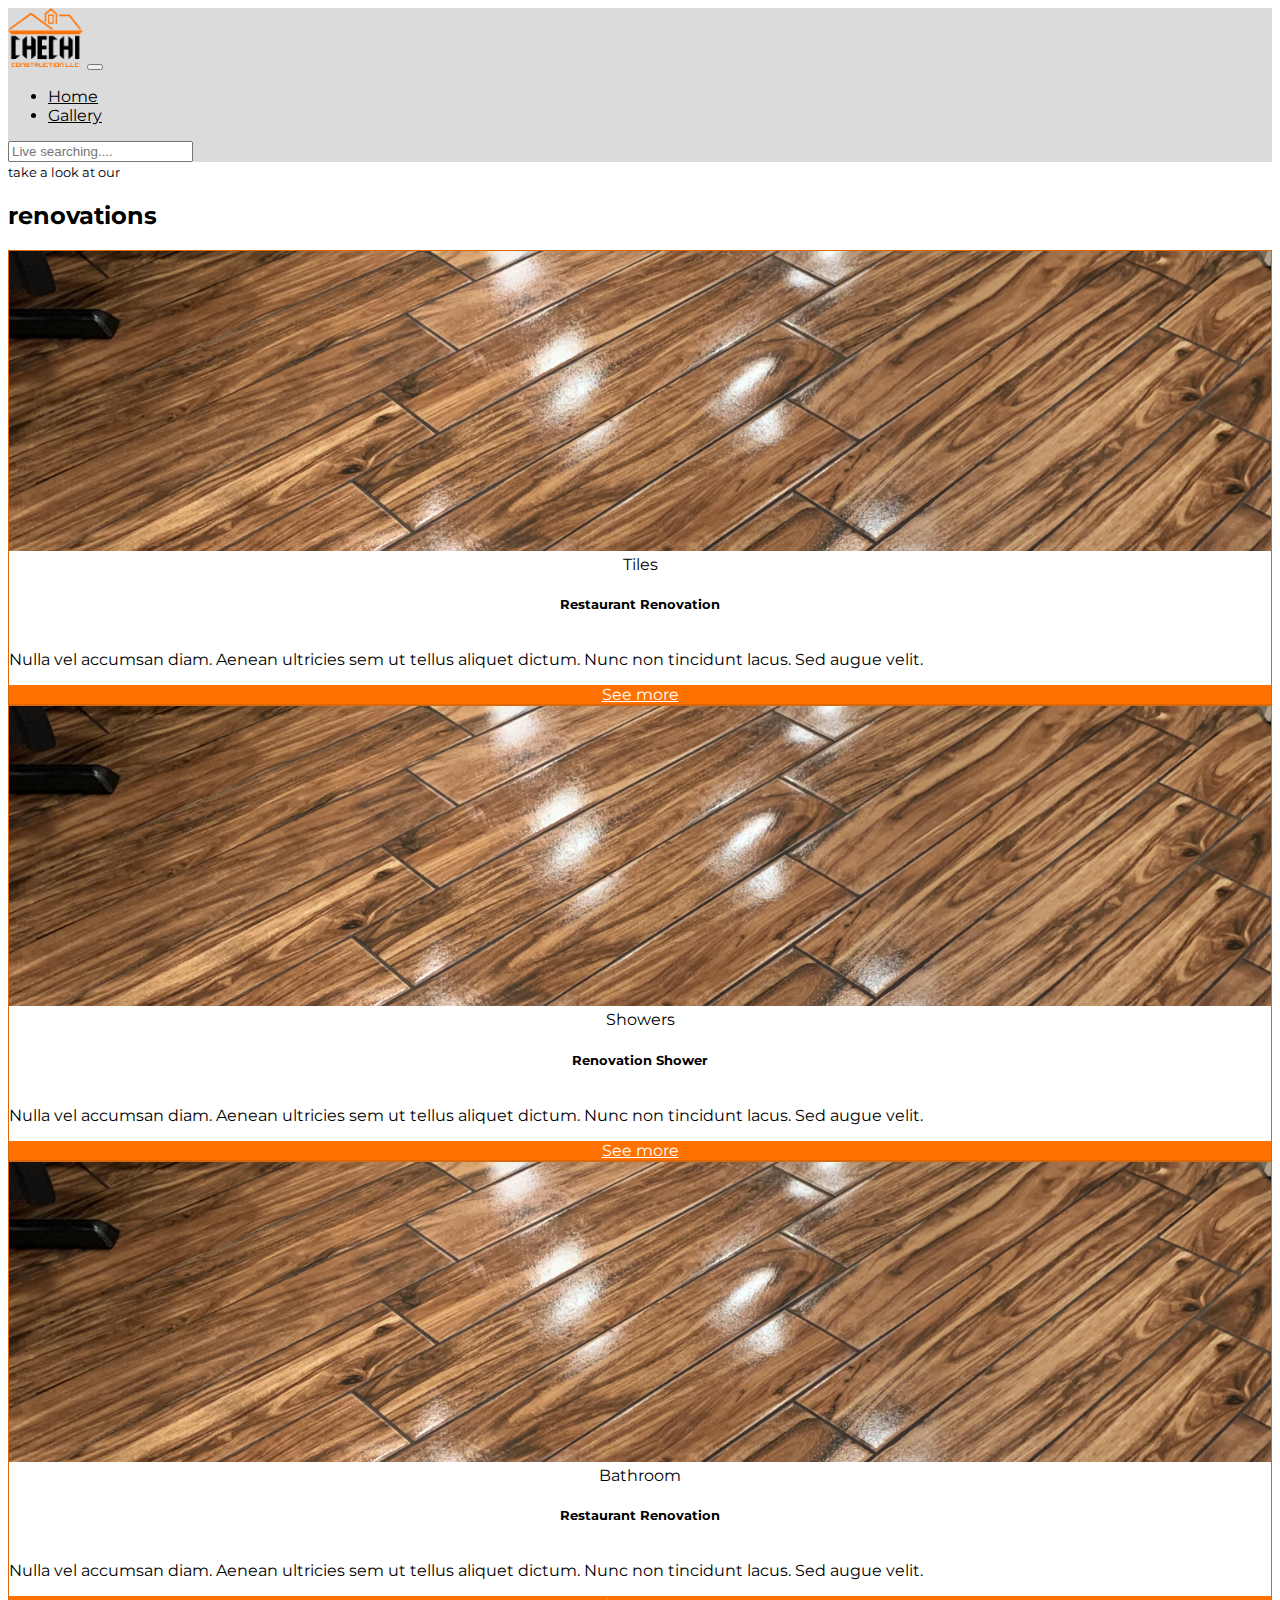
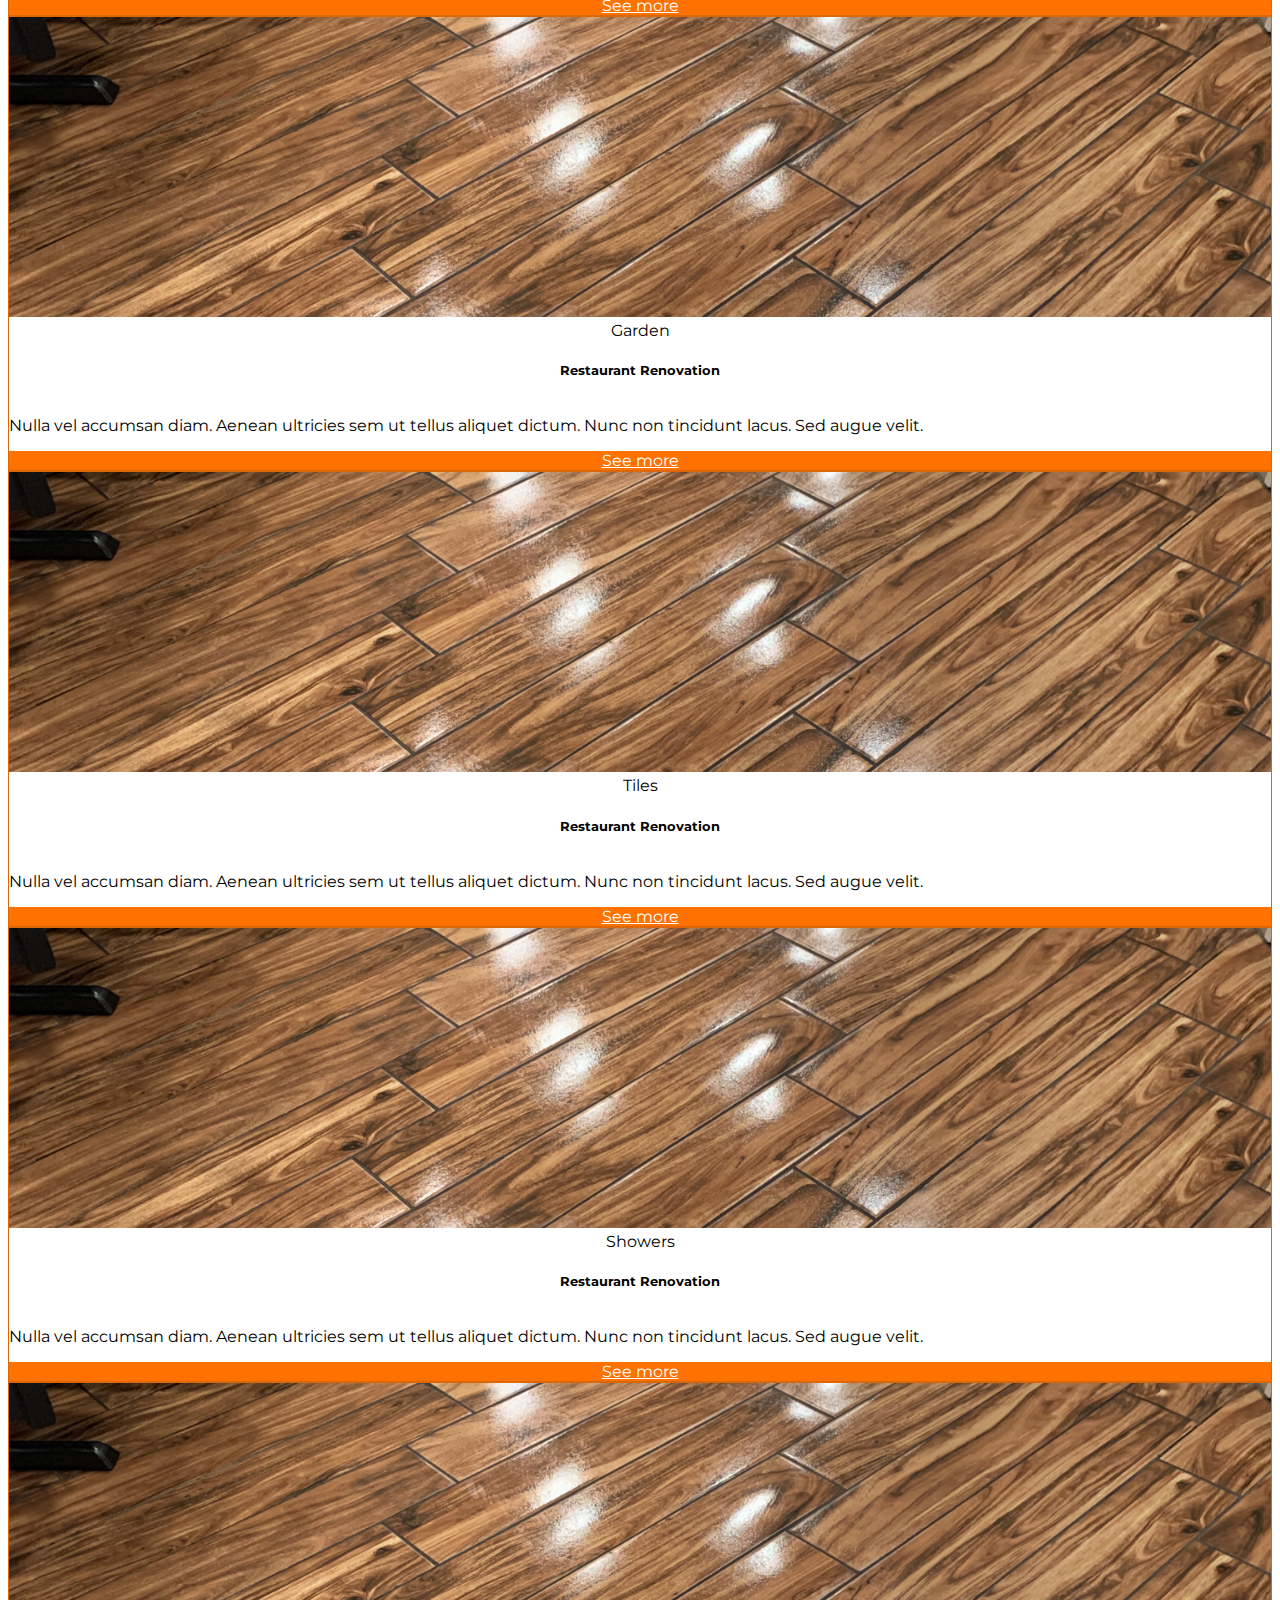
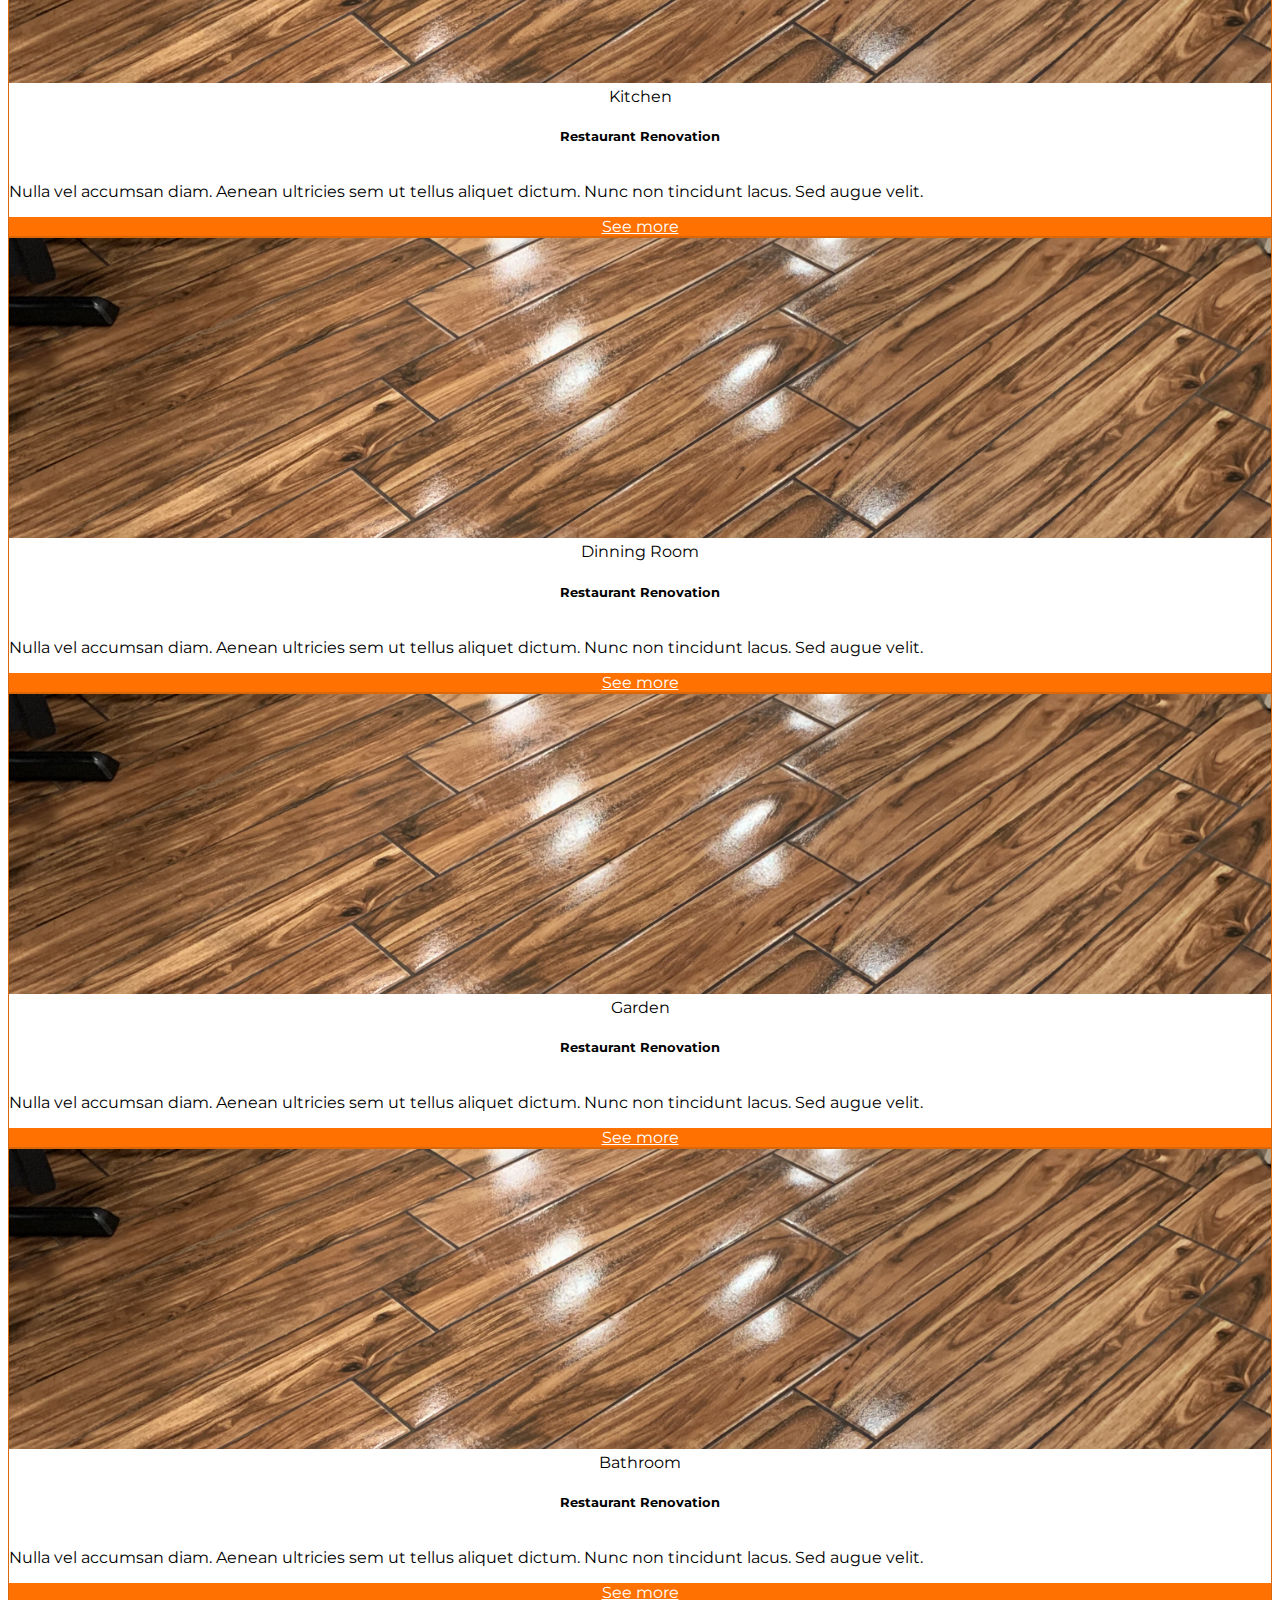
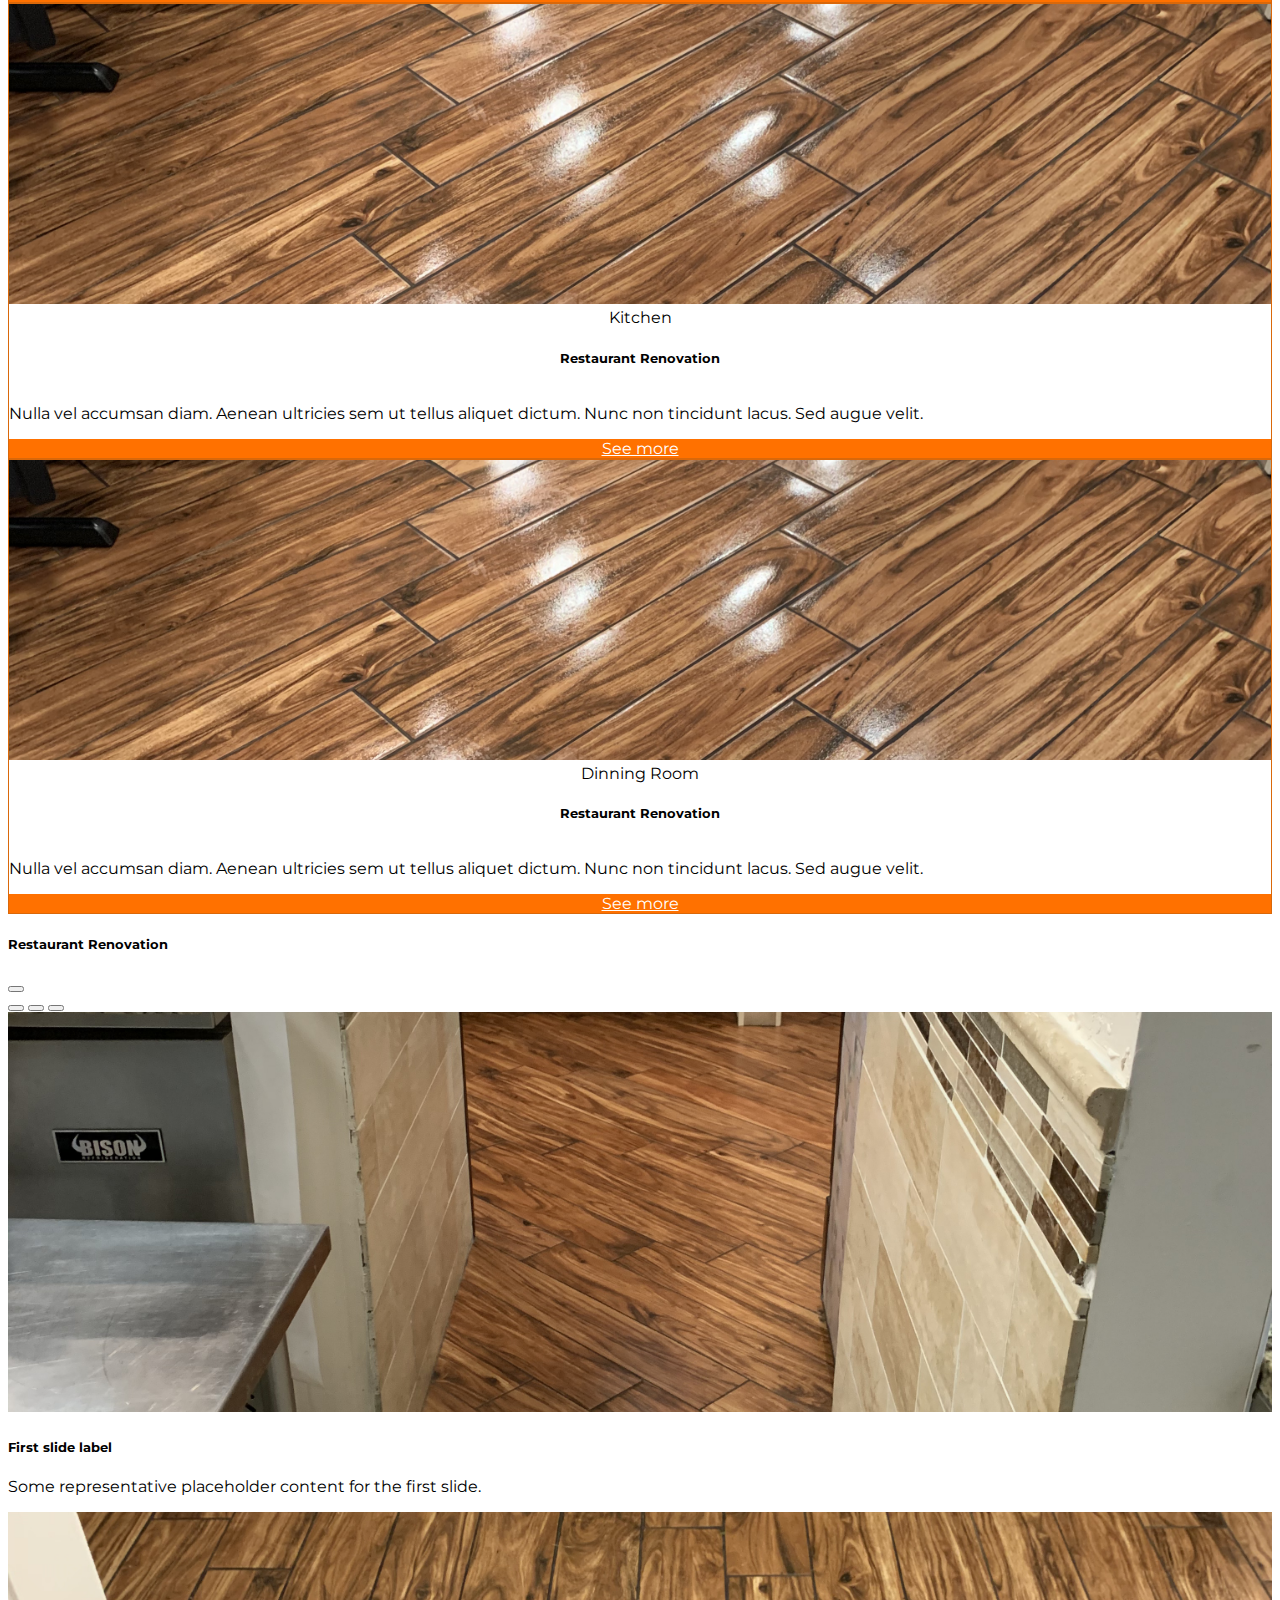
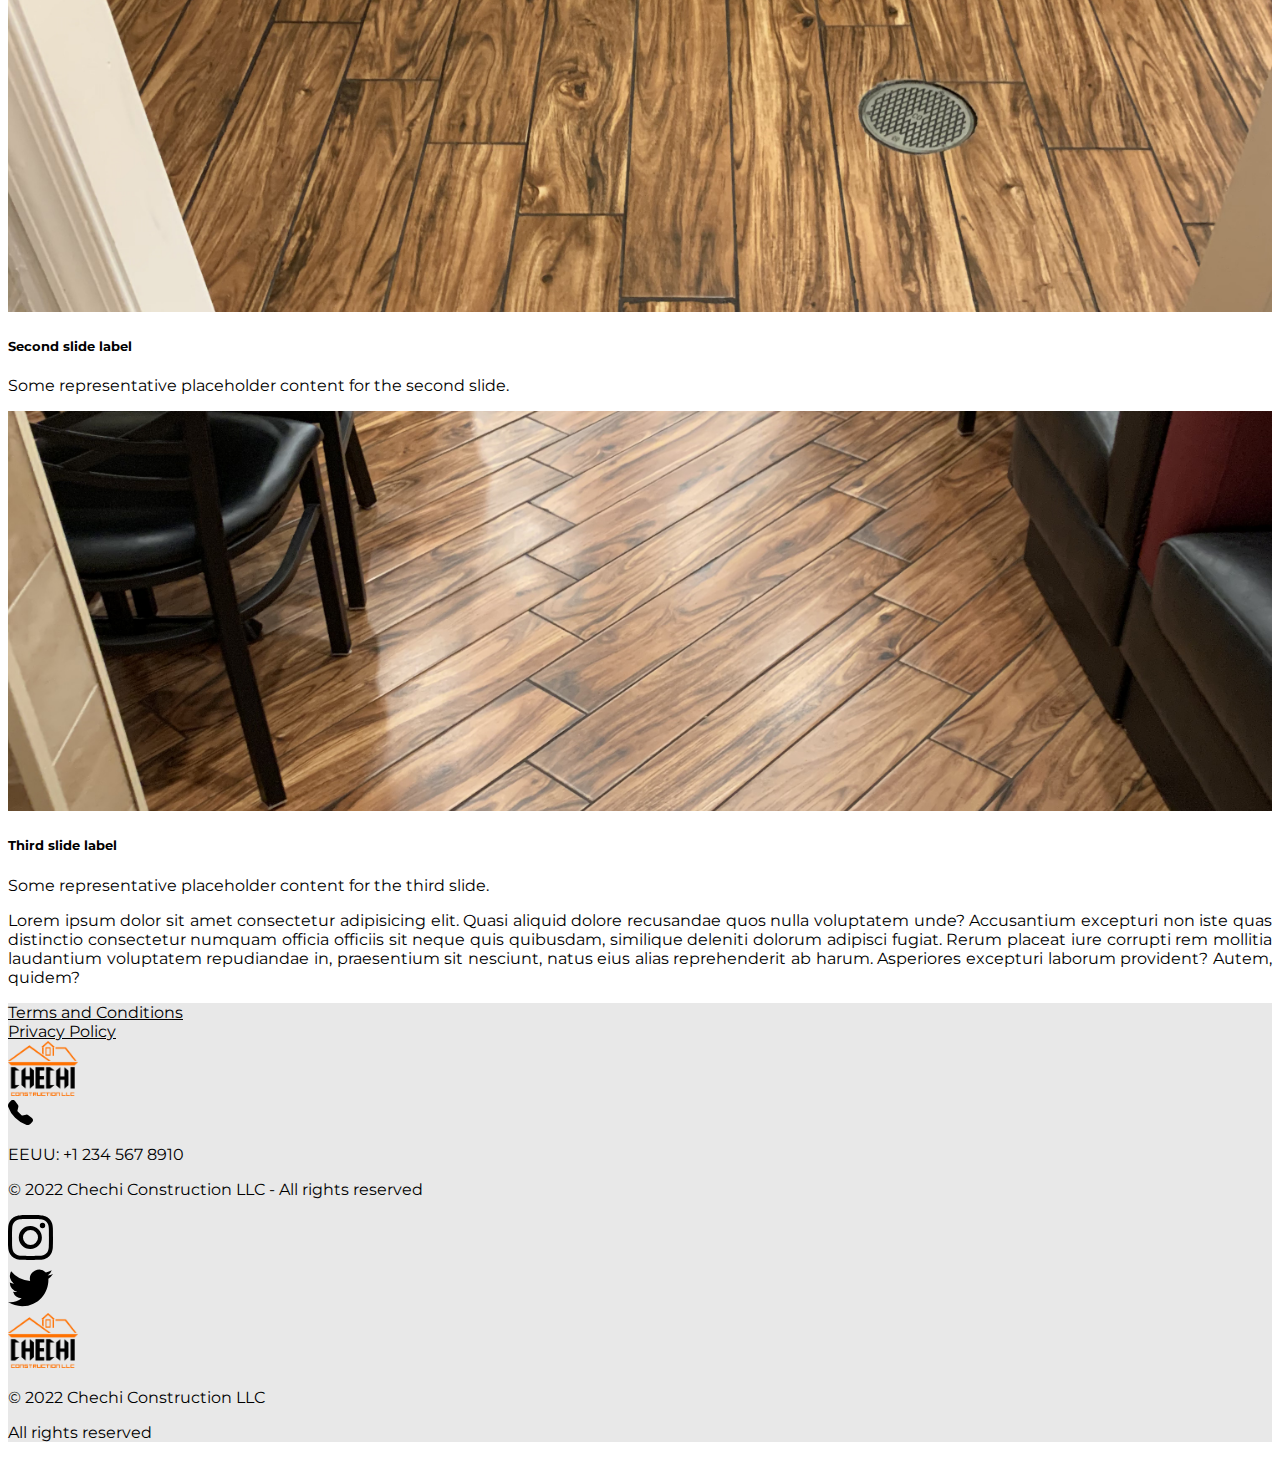
<file: gallery.html>
<!doctype html>
<html lang="en">
  <head>
    <meta charset="utf-8">
    <meta http-equiv="X-UA-Compatible" content="IE=edge">
    <meta name="viewport" content="width=device-width, initial-scale=1.0">
    <link rel="preconnect" href="https://fonts.googleapis.com">
    <link rel="preconnect" href="https://fonts.gstatic.com" crossorigin>
    <link href="https://cdn.jsdelivr.net/npm/bootstrap@5.2.0/dist/css/bootstrap.min.css" rel="stylesheet" integrity="sha384-gH2yIJqKdNHPEq0n4Mqa/HGKIhSkIHeL5AyhkYV8i59U5AR6csBvApHHNl/vI1Bx" crossorigin="anonymous">
    <link href="https://fonts.googleapis.com/css2?family=Montserrat:wght@300;500;700&family=Work+Sans:wght@300;500;700&display=swap" rel="stylesheet"> 
    <link rel="stylesheet" href="./css/styles.css">
    <link rel="shortcut icon" href="./assets/logos/chechi1.png" type="img">
    <title>Chechi Construction LLC</title>
  </head>
  <body>
    <!-- Navbar -->
    <nav class="navbar navbar-expand-lg bg-light">
        <div class="container pt-1 pb-1">
            <img src="./assets/logos/chechi1.png" class="logo-navbar" alt="Chechi logo">
            <button class="navbar-toggler ms-auto" type="button" data-bs-toggle="collapse" data-bs-target="#navbarSupportedContent" aria-controls="navbarSupportedContent" aria-expanded="false" aria-label="Toggle navigation">
                <span class="navbar-toggler-icon"></span>
            </button>
            <div class="collapse navbar-collapse" id="navbarSupportedContent">
                <ul class="navbar-nav ms-auto fs-5 ps-3">
                    <li class="nav-item">
                        <a class="nav-link" aria-current="page" href="./index.html">Home</a>
                    </li>
                    <li class="nav-item">
                        <a class="nav-link active" href="#">Gallery</a>
                    </li>
                </ul>
                <form class="d-flex" role="search">
                    <input id="search" class="form-control me-2 ms-2" type="search" placeholder="Live searching...." aria-label="Search">
                    <!-- <button class="btn chechi-button" type="submit">Search</button> -->
                </form>
            </div>
        </div>
    </nav>
    <!-- /Navbar -->

    <!-- gallery -->
    <section id="gallery" class="mt-4 mb-4">
        <div class="container">
            <div class="row mb-2">
                <div class="col text-center text-uppercase">
                    <small>take a look at our</small>
                    <h2>renovations</h2>
                </div>
            </div>
            <div id="card" class="row">
            </div>
        </div>
    </section>
    <!-- /gallery -->

    <!-- Modals Gallery -->
        <!-- Tiles 1 -->
        <div class="modal fade" id="tiles-1" tabindex="-1" aria-labelledby="staticBackdropLabel" aria-hidden="true">
            <div class="modal-dialog modal-lg modal-dialog-centered">
                <div class="modal-content">
                    <div class="modal-header">
                        <h5 class="modal-title fw-bold" id="staticBackdropLabel">Restaurant Renovation</h5>
                        <button type="button" class="btn-close" data-bs-dismiss="modal" aria-label="Close"></button>                           
                    </div>
                    <div class="modal-body">
                        <div id="carousel" class="carousel slide carousel-fade" data-bs-ride="carousel" data-bs-pause=“false”>
                            <div class="carousel-indicators">
                                <button type="button" data-bs-target="#carousel" data-bs-slide-to="0" class="active" aria-current="true" aria-label="Slide 1"></button>
                                <button type="button" data-bs-target="#carousel" data-bs-slide-to="1" aria-label="Slide 2"></button>
                                <button type="button" data-bs-target="#carousel" data-bs-slide-to="2" aria-label="Slide 3"></button>
                                </div>
                            <div class="carousel-inner">
                                <div class="carousel-item active">
                                    <img src="./assets/gallery/tiles/tiles_1/tiles_1_2.jpg" class="d-block img-modal-gallery" alt="tiles">
                                    <div class="carousel-caption d-none d-md-block">
                                        <h5>First slide label</h5>
                                        <p>Some representative placeholder content for the first slide.</p>
                                    </div>
                                </div>
                                <div class="carousel-item">
                                    <img src="./assets/gallery/tiles/tiles_1/tiles_1_3.jpg" class="d-block img-modal-gallery" alt="tiles">
                                    <div class="carousel-caption d-none d-md-block">
                                        <h5>Second slide label</h5>
                                        <p>Some representative placeholder content for the second slide.</p>
                                    </div>
                                </div>
                                <div class="carousel-item">
                                    <img src="./assets/gallery/tiles/tiles_1/tiles_1_4.jpg" class="d-block img-modal-gallery" alt="tiles">
                                    <div class="carousel-caption d-none d-md-block">
                                        <h5>Third slide label</h5>
                                        <p>Some representative placeholder content for the third slide.</p>
                                    </div>
                                </div>
                            </div>
                        </div>
                        <p class="text-justified pt-2">Lorem ipsum dolor sit amet consectetur adipisicing elit. Quasi aliquid dolore recusandae quos nulla voluptatem unde? 
                            Accusantium excepturi non iste quas distinctio consectetur numquam officia officiis sit neque quis quibusdam, 
                            similique deleniti dolorum adipisci fugiat. Rerum placeat iure corrupti rem mollitia laudantium voluptatem 
                            repudiandae in, praesentium sit nesciunt, natus eius alias reprehenderit ab harum. Asperiores excepturi 
                            laborum provident? Autem, quidem?</p>
                    </div>
                </div>
            </div>
        </div>
        <!-- /Tiles 1 -->
    <!-- /Modals Gallery -->

    <!-- Footer -->
    <footer id="footer">
        <div class="container">
            <div class="row">
                <div class="col">
                    <div class="row text-start pt-3">
                        <div class="col-10 col-md-6">
                            <a class="nav-link" aria-current="page" href="./TermsConditions.html">Terms and Conditions</a>
                        </div>
                        <div class="col-10 col-md-6">
                            <a class="nav-link" href="./privacypolicy.html">Privacy Policy</a>
                        </div>
                    </div>
                    <div class="row text-start mt-5 d-none d-md-block">
                        <div class="row">
                            <div class="col-4 pb-1">
                                <img src="./assets/logos/chechi1.png" class="logo-footer" alt="chechi logo footer">
                            </div>
                        </div>
                        <div class="row mt-2">
                            <div class="col d-flex align-items-start justify-content-start">
                                <img class="me-2 phone-icon" src="./assets/icons/telephone-fill.svg" alt="cell incon">
                                <p>EEUU: +1 234 567 8910</p>
                            </div>
                        </div>
                        <div class="row">
                            <div class="col">
                                <p>© 2022 Chechi Construction LLC - All rights reserved</p>
                            </div>
                        </div>
                    </div>
                </div>
                <div class="col-3 align-self-center col-md-2 p-2">
                    <div class="row">
                        <div class="col col-lg-12 text-end pb-md-2">
                            <img src="./assets/icons/instagram.svg" class="icon-social" alt="instagram icon">
                        </div>
                    </div>
                    <div class="row">
                        <div class="col col-lg-12 text-end">
                            <img src="./assets/icons/twitter.svg" class="icon-social" alt="twitter icon">
                        </div>
                    </div>
                </div>
            </div>
        </div>
        <div class="container pb-2">
            <div class="row d-block d-md-none mt-5">
                <div class="col-4 offset-4 text-center">
                    <img src="./assets/logos/chechi1.png" alt="chechi logo footer" class="logo-footercel">
                </div>
                <div class="col mt-2 text-center">
                    <p>© 2022 Chechi Construction LLC</p>
                    <p>All rights reserved</p>
                </div>
            </div>
        </div>
    </footer>
    <!-- /Footer -->

    <script src="https://cdn.jsdelivr.net/npm/bootstrap@5.2.0/dist/js/bootstrap.bundle.min.js" integrity="sha384-A3rJD856KowSb7dwlZdYEkO39Gagi7vIsF0jrRAoQmDKKtQBHUuLZ9AsSv4jD4Xa" crossorigin="anonymous"></script>
    <script src="https://cdn.jsdelivr.net/npm/@popperjs/core@2.11.5/dist/umd/popper.min.js" integrity="sha384-Xe+8cL9oJa6tN/veChSP7q+mnSPaj5Bcu9mPX5F5xIGE0DVittaqT5lorf0EI7Vk" crossorigin="anonymous"></script>
    <script src="./js/script.js"></script>
  </body>
</html>
</file>
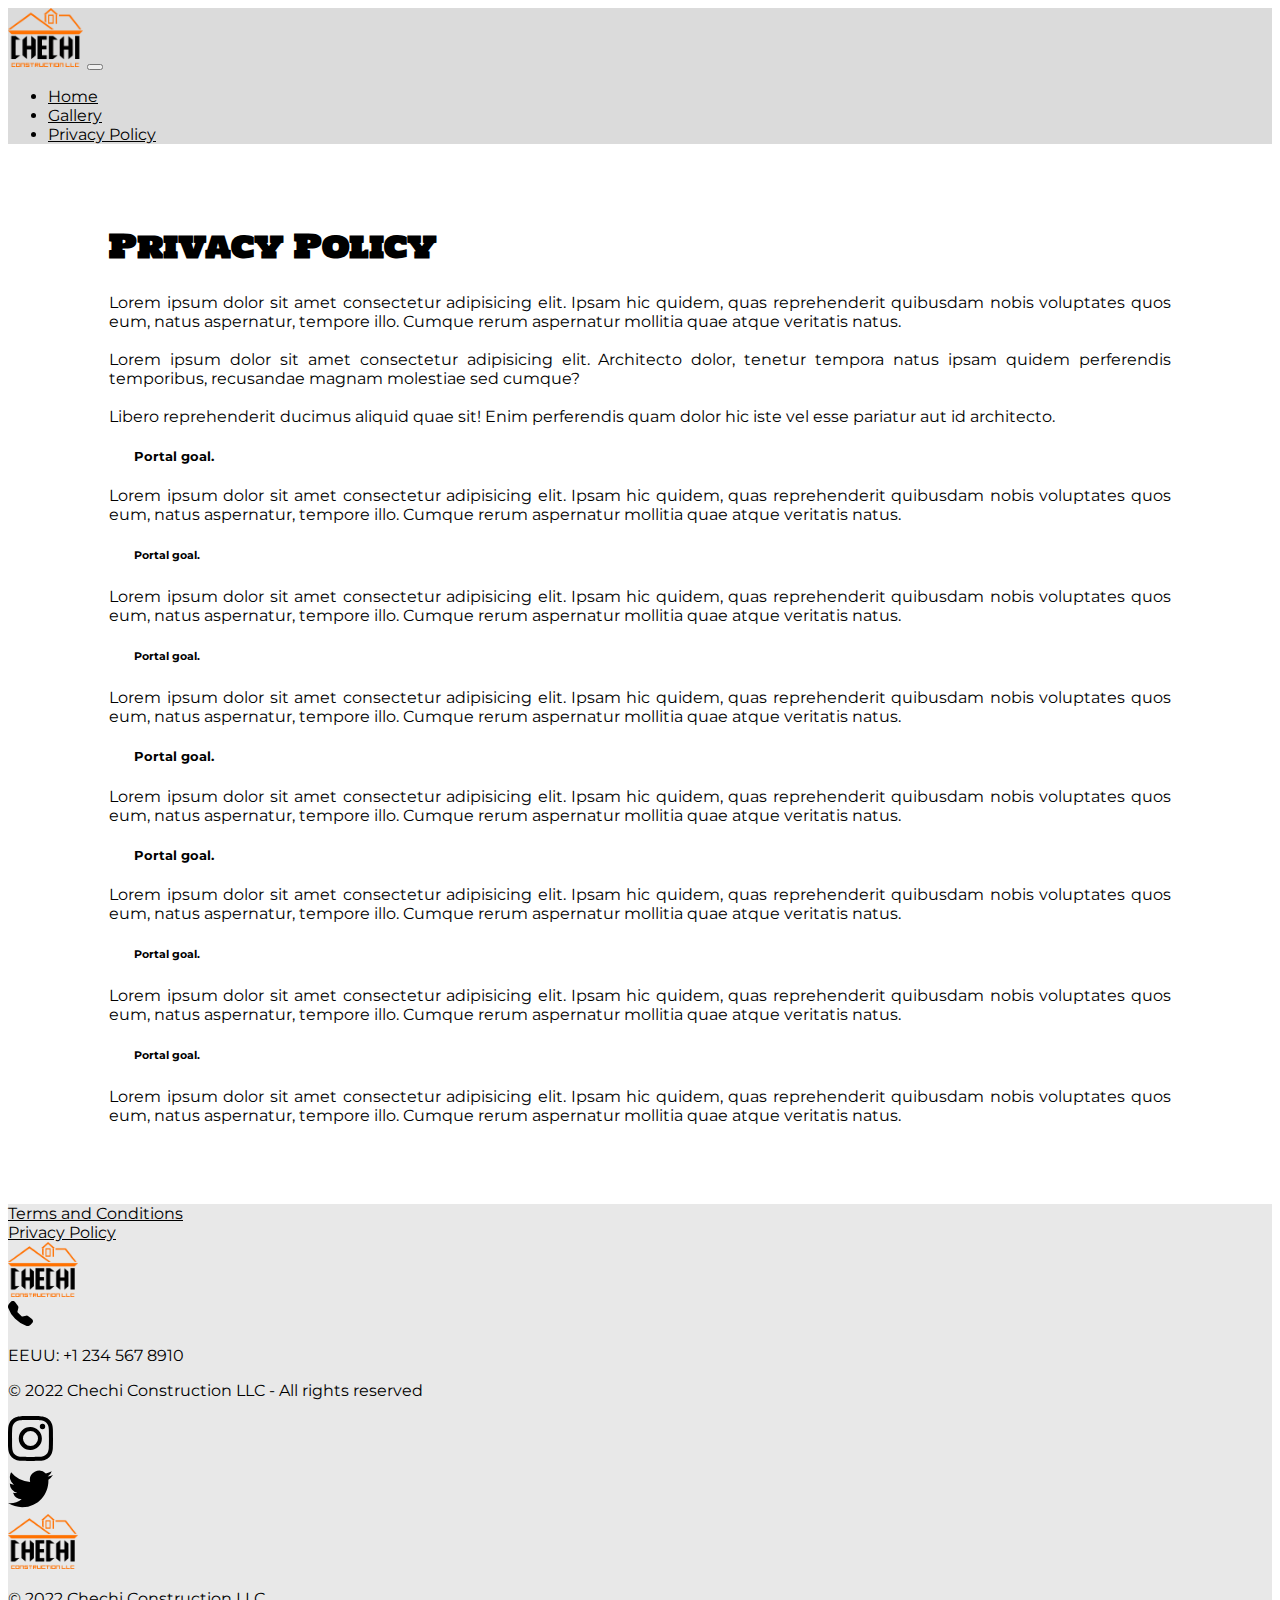
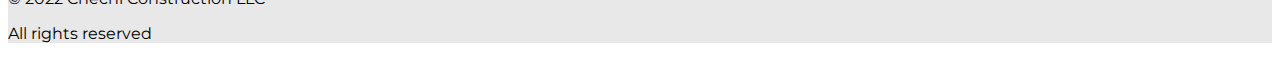
<file: privacypolicy.html>
<!doctype html>
<html lang="en">
  <head>
    <meta charset="utf-8">
    <meta http-equiv="X-UA-Compatible" content="IE=edge">
    <meta name="viewport" content="width=device-width, initial-scale=1.0">
    <link rel="preconnect" href="https://fonts.googleapis.com">
    <link rel="preconnect" href="https://fonts.gstatic.com" crossorigin>
    <link href="https://cdn.jsdelivr.net/npm/bootstrap@5.2.0/dist/css/bootstrap.min.css" rel="stylesheet" integrity="sha384-gH2yIJqKdNHPEq0n4Mqa/HGKIhSkIHeL5AyhkYV8i59U5AR6csBvApHHNl/vI1Bx" crossorigin="anonymous">
    <link href="https://fonts.googleapis.com/css2?family=Alfa+Slab+One&family=Holtwood+One+SC&family=Montserrat:wght@300;500;700&display=swap" rel="stylesheet">
    <link rel="stylesheet" href="./css/styles.css">
    <link rel="shortcut icon" href="./assets/logos/chechi1.png" type="img">
    <title>Chechi Construction LLC</title>
  </head>
  <body>
    <!-- Navbar -->
    <nav class="navbar navbar-expand-lg bg-light">
        <div class="container pt-1 pb-1">
            <img src="./assets/logos/chechi1.png" class="logo-navbar" alt="Chechi logo">
            <button class="navbar-toggler ms-auto" type="button" data-bs-toggle="collapse" data-bs-target="#navbarSupportedContent" aria-controls="navbarSupportedContent" aria-expanded="false" aria-label="Toggle navigation">
                <span class="navbar-toggler-icon"></span>
            </button>
            <div class="collapse navbar-collapse" id="navbarSupportedContent">
                <ul class="navbar-nav ms-auto fs-5 ps-3">
                    <li class="nav-item">
                        <a class="nav-link" aria-current="page" href="./index.html">Home</a>
                    </li>
                    <li class="nav-item">
                        <a class="nav-link" aria-current="page" href="./gallery.html">Gallery</a>
                    </li>
                    <li class="nav-item">
                        <a class="nav-link active" href="#">Privacy Policy</a>
                    </li>
                </ul>
            </div>
        </div>
    </nav>
    <!-- /Navbar -->

    <!-- Terms and Conditions -->
    <div id="privacy-policy">
        <div class="container-terms">
            <div class="row">
                <div class="terms-colum col-12">
                    <div>
                        <h1 class="title-chechi pb-3 text-center text-md-start text-uppercase">Privacy Policy</h1>
                        <p>Lorem ipsum dolor sit amet consectetur adipisicing elit. Ipsam hic quidem, quas reprehenderit
                            quibusdam nobis voluptates quos eum, natus aspernatur, tempore illo. Cumque rerum aspernatur 
                            mollitia quae atque veritatis natus.
                            <br></br>
                            Lorem ipsum dolor sit amet consectetur adipisicing elit. Architecto dolor, tenetur tempora 
                            natus ipsam quidem perferendis temporibus, recusandae magnam molestiae sed cumque? 
                            <br></br>
                            Libero reprehenderit ducimus aliquid quae sit! Enim perferendis quam dolor hic iste vel esse pariatur 
                            aut id architecto.
                        </p>
                        <h5>Portal goal.</h5>
                        <p>Lorem ipsum dolor sit amet consectetur adipisicing elit. Ipsam hic quidem, quas reprehenderit
                        quibusdam nobis voluptates quos eum, natus aspernatur, tempore illo. Cumque rerum aspernatur 
                        mollitia quae atque veritatis natus.</p>
                    </div>
                    <div>
                      <h6>Portal goal.</h6>
                      <p>Lorem ipsum dolor sit amet consectetur adipisicing elit. Ipsam hic quidem, quas reprehenderit
                        quibusdam nobis voluptates quos eum, natus aspernatur, tempore illo. Cumque rerum aspernatur 
                        mollitia quae atque veritatis natus.</p>
                    </div>
                    <div>
                      <h6>Portal goal.</h6>
                      <p>Lorem ipsum dolor sit amet consectetur adipisicing elit. Ipsam hic quidem, quas reprehenderit
                        quibusdam nobis voluptates quos eum, natus aspernatur, tempore illo. Cumque rerum aspernatur 
                        mollitia quae atque veritatis natus.</p>
                    </div>
                    <div>
                      <h5>Portal goal.</h5>
                      <p>Lorem ipsum dolor sit amet consectetur adipisicing elit. Ipsam hic quidem, quas reprehenderit
                        quibusdam nobis voluptates quos eum, natus aspernatur, tempore illo. Cumque rerum aspernatur 
                        mollitia quae atque veritatis natus.</p>
                    </div>
                    <div>
                      <h5>Portal goal.</h5>
                      <p>Lorem ipsum dolor sit amet consectetur adipisicing elit. Ipsam hic quidem, quas reprehenderit
                        quibusdam nobis voluptates quos eum, natus aspernatur, tempore illo. Cumque rerum aspernatur 
                        mollitia quae atque veritatis natus.</p>
                    </div>
                    <div>
                      <h6>Portal goal.</h5>
                      <p>Lorem ipsum dolor sit amet consectetur adipisicing elit. Ipsam hic quidem, quas reprehenderit
                        quibusdam nobis voluptates quos eum, natus aspernatur, tempore illo. Cumque rerum aspernatur 
                        mollitia quae atque veritatis natus.</p>
                    </div>
                    <div>
                      <h6>Portal goal.</h5>
                      <p>Lorem ipsum dolor sit amet consectetur adipisicing elit. Ipsam hic quidem, quas reprehenderit
                        quibusdam nobis voluptates quos eum, natus aspernatur, tempore illo. Cumque rerum aspernatur 
                        mollitia quae atque veritatis natus.</p>
                    </div>
                </div>
            </div>
        </div>
    </div>
    <!-- /Terms and Conditions -->

    <!-- Footer -->
    <footer id="footer">
        <div class="container">
            <div class="row">
                <div class="col">
                    <div class="row text-start pt-3">
                        <div class="col-10 col-md-6">
                            <a class="nav-link" href="./TermsConditions.html">Terms and Conditions</a>
                        </div>
                        <div class="col-10 col-md-6">
                            <a class="nav-link" href="#">Privacy Policy</a>
                        </div>
                    </div>
                    <div class="row text-start mt-5 d-none d-md-block">
                        <div class="row">
                            <div class="col-4 pb-1">
                                <img src="./assets/logos/chechi1.png" class="logo-footer" alt="chechi logo footer">
                            </div>
                        </div>
                        <div class="row mt-2">
                            <div class="col d-flex align-items-start justify-content-start">
                                <img class="me-2 phone-icon" src="./assets/icons/telephone-fill.svg" alt="cell incon">
                                <p>EEUU: +1 234 567 8910</p>
                            </div>
                        </div>
                        <div class="row">
                            <div class="col">
                                <p>© 2022 Chechi Construction LLC - All rights reserved</p>
                            </div>
                        </div>
                    </div>
                </div>
                <div class="col-3 align-self-center col-md-2 p-2">
                    <div class="row">
                        <div class="col col-lg-12 text-end pb-md-2">
                            <img src="./assets/icons/instagram.svg" class="icon-social" alt="instagram icon">
                        </div>
                    </div>
                    <div class="row">
                        <div class="col col-lg-12 text-end">
                            <img src="./assets/icons/twitter.svg" class="icon-social" alt="twitter icon">
                        </div>
                    </div>
                </div>
            </div>
        </div>
        <div class="container pb-2">
            <div class="row d-block d-md-none mt-5">
                <div class="col-4 offset-4 text-center">
                    <img src="./assets/logos/chechi1.png" alt="chechi logo footer" class="logo-footercel">
                </div>
                <div class="col mt-2 text-center">
                    <p>© 2022 Chechi Construction LLC</p>
                    <p>All rights reserved</p>
                </div>
            </div>
        </div>
    </footer>
    <!-- /Footer -->
    
    <script src="https://cdn.jsdelivr.net/npm/bootstrap@5.2.0/dist/js/bootstrap.bundle.min.js" integrity="sha384-A3rJD856KowSb7dwlZdYEkO39Gagi7vIsF0jrRAoQmDKKtQBHUuLZ9AsSv4jD4Xa" crossorigin="anonymous"></script>
    <script src="https://cdn.jsdelivr.net/npm/@popperjs/core@2.11.5/dist/umd/popper.min.js" integrity="sha384-Xe+8cL9oJa6tN/veChSP7q+mnSPaj5Bcu9mPX5F5xIGE0DVittaqT5lorf0EI7Vk" crossorigin="anonymous"></script>
    <script src="./js/script.js"></script>
  </body>
</html>
</file>
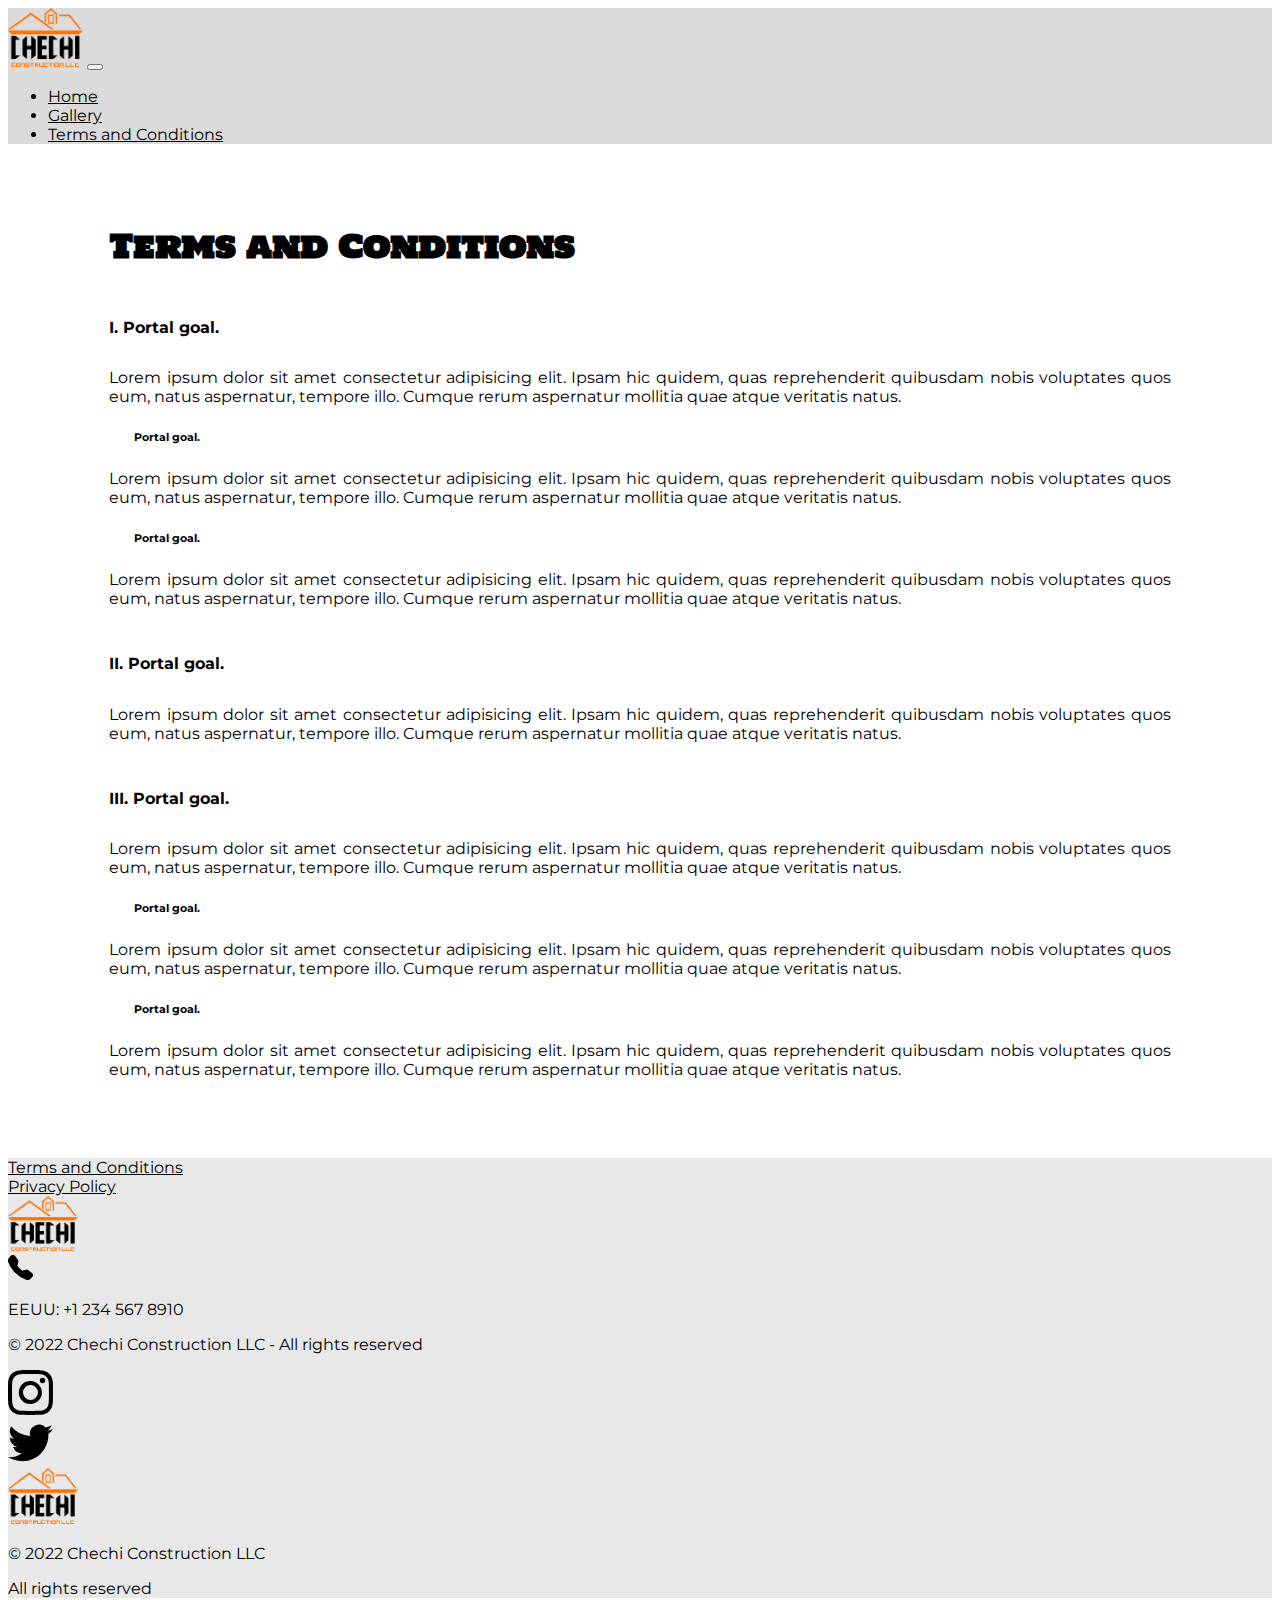
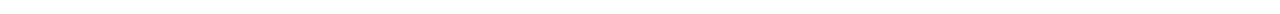
<file: TermsConditions.html>
<!doctype html>
<html lang="en">
  <head>
    <meta charset="utf-8">
    <meta http-equiv="X-UA-Compatible" content="IE=edge">
    <meta name="viewport" content="width=device-width, initial-scale=1.0">
    <link rel="preconnect" href="https://fonts.googleapis.com">
    <link rel="preconnect" href="https://fonts.gstatic.com" crossorigin>
    <link href="https://cdn.jsdelivr.net/npm/bootstrap@5.2.0/dist/css/bootstrap.min.css" rel="stylesheet" integrity="sha384-gH2yIJqKdNHPEq0n4Mqa/HGKIhSkIHeL5AyhkYV8i59U5AR6csBvApHHNl/vI1Bx" crossorigin="anonymous">
    <link href="https://fonts.googleapis.com/css2?family=Alfa+Slab+One&family=Holtwood+One+SC&family=Montserrat:wght@300;500;700&display=swap" rel="stylesheet">
    <link rel="stylesheet" href="./css/styles.css">
    <link rel="shortcut icon" href="./assets/logos/chechi1.png" type="img">
    <title>Chechi Construction LLC</title>
  </head>
  <body>
    <!-- Navbar -->
    <nav class="navbar navbar-expand-lg bg-light">
        <div class="container pt-1 pb-1">
            <img src="./assets/logos/chechi1.png" class="logo-navbar" alt="Chechi logo">
            <button class="navbar-toggler ms-auto" type="button" data-bs-toggle="collapse" data-bs-target="#navbarSupportedContent" aria-controls="navbarSupportedContent" aria-expanded="false" aria-label="Toggle navigation">
                <span class="navbar-toggler-icon"></span>
            </button>
            <div class="collapse navbar-collapse" id="navbarSupportedContent">
                <ul class="navbar-nav ms-auto fs-5 ps-3">
                    <li class="nav-item">
                        <a class="nav-link" aria-current="page" href="./index.html">Home</a>
                    </li>
                    <li class="nav-item">
                        <a class="nav-link" aria-current="page" href="./gallery.html">Gallery</a>
                    </li>
                    <li class="nav-item">
                        <a class="nav-link active" href="#">Terms and Conditions</a>
                    </li>
                </ul>
            </div>
        </div>
    </nav>
    <!-- /Navbar -->

    <!-- Terms and Conditions -->
    <div id="terms-and-condition">
        <div class="container-terms">
            <div class="row">
                <div class="terms-colum col-12">
                    <div>
                        <h1 class="title-chechi pb-3 text-center text-md-start text-uppercase">Terms and Conditions</h1>
                        <h4>I. Portal goal.</h4>
                        <p>Lorem ipsum dolor sit amet consectetur adipisicing elit. Ipsam hic quidem, quas reprehenderit
                        quibusdam nobis voluptates quos eum, natus aspernatur, tempore illo. Cumque rerum aspernatur 
                        mollitia quae atque veritatis natus.</p>
                    </div>
                    <div>
                      <h6>Portal goal.</h5>
                      <p>Lorem ipsum dolor sit amet consectetur adipisicing elit. Ipsam hic quidem, quas reprehenderit
                        quibusdam nobis voluptates quos eum, natus aspernatur, tempore illo. Cumque rerum aspernatur 
                        mollitia quae atque veritatis natus.</p>
                    </div>
                    <div>
                      <h6>Portal goal.</h5>
                      <p>Lorem ipsum dolor sit amet consectetur adipisicing elit. Ipsam hic quidem, quas reprehenderit
                        quibusdam nobis voluptates quos eum, natus aspernatur, tempore illo. Cumque rerum aspernatur 
                        mollitia quae atque veritatis natus.</p>
                    </div>
                    <div>
                      <h4>II. Portal goal.</h4>
                      <p>Lorem ipsum dolor sit amet consectetur adipisicing elit. Ipsam hic quidem, quas reprehenderit
                        quibusdam nobis voluptates quos eum, natus aspernatur, tempore illo. Cumque rerum aspernatur 
                        mollitia quae atque veritatis natus.</p>
                    </div>
                    <div>
                      <h4>III. Portal goal.</h4>
                      <p>Lorem ipsum dolor sit amet consectetur adipisicing elit. Ipsam hic quidem, quas reprehenderit
                        quibusdam nobis voluptates quos eum, natus aspernatur, tempore illo. Cumque rerum aspernatur 
                        mollitia quae atque veritatis natus.</p>
                    </div>
                    <div>
                      <h6>Portal goal.</h5>
                      <p>Lorem ipsum dolor sit amet consectetur adipisicing elit. Ipsam hic quidem, quas reprehenderit
                        quibusdam nobis voluptates quos eum, natus aspernatur, tempore illo. Cumque rerum aspernatur 
                        mollitia quae atque veritatis natus.</p>
                    </div>
                    <div>
                      <h6>Portal goal.</h5>
                      <p>Lorem ipsum dolor sit amet consectetur adipisicing elit. Ipsam hic quidem, quas reprehenderit
                        quibusdam nobis voluptates quos eum, natus aspernatur, tempore illo. Cumque rerum aspernatur 
                        mollitia quae atque veritatis natus.</p>
                    </div>
                </div>
            </div>
        </div>
    </div>
    <!-- /Terms and Conditions -->

    <!-- Footer -->
    <footer id="footer">
        <div class="container">
            <div class="row">
                <div class="col">
                    <div class="row text-start pt-3">
                        <div class="col-10 col-md-6">
                            <a class="nav-link" href="#">Terms and Conditions</a>
                        </div>
                        <div class="col-10 col-md-6">
                            <a class="nav-link" href="./privacypolicy.html">Privacy Policy</a>
                        </div>
                    </div>
                    <div class="row text-start mt-5 d-none d-md-block">
                        <div class="row">
                            <div class="col-4 pb-1">
                                <img src="./assets/logos/chechi1.png" class="logo-footer" alt="chechi logo footer">
                            </div>
                        </div>
                        <div class="row mt-2">
                            <div class="col d-flex align-items-start justify-content-start">
                                <img class="me-2 phone-icon" src="./assets/icons/telephone-fill.svg" alt="cell incon">
                                <p>EEUU: +1 234 567 8910</p>
                            </div>
                        </div>
                        <div class="row">
                            <div class="col">
                                <p>© 2022 Chechi Construction LLC - All rights reserved</p>
                            </div>
                        </div>
                    </div>
                </div>
                <div class="col-3 align-self-center col-md-2 p-2">
                    <div class="row">
                        <div class="col col-lg-12 text-end pb-md-2">
                            <img src="./assets/icons/instagram.svg" class="icon-social" alt="instagram icon">
                        </div>
                    </div>
                    <div class="row">
                        <div class="col col-lg-12 text-end">
                            <img src="./assets/icons/twitter.svg" class="icon-social" alt="twitter icon">
                        </div>
                    </div>
                </div>
            </div>
        </div>
        <div class="container pb-2">
            <div class="row d-block d-md-none mt-5">
                <div class="col-4 offset-4 text-center">
                    <img src="./assets/logos/chechi1.png" alt="chechi logo footer" class="logo-footercel">
                </div>
                <div class="col mt-2 text-center">
                    <p>© 2022 Chechi Construction LLC</p>
                    <p>All rights reserved</p>
                </div>
            </div>
        </div>
    </footer>
    <!-- /Footer -->
    
    <script src="https://cdn.jsdelivr.net/npm/bootstrap@5.2.0/dist/js/bootstrap.bundle.min.js" integrity="sha384-A3rJD856KowSb7dwlZdYEkO39Gagi7vIsF0jrRAoQmDKKtQBHUuLZ9AsSv4jD4Xa" crossorigin="anonymous"></script>
    <script src="https://cdn.jsdelivr.net/npm/@popperjs/core@2.11.5/dist/umd/popper.min.js" integrity="sha384-Xe+8cL9oJa6tN/veChSP7q+mnSPaj5Bcu9mPX5F5xIGE0DVittaqT5lorf0EI7Vk" crossorigin="anonymous"></script>
    <script src="./js/script.js"></script>
  </body>
</html>
</file>
<file: css/styles.css>
:root {
    --white: #FFFFFF;
    --black: #000000;
    --dark: #232830;
    --very-light-pink: #C7C7C7;
    --text-input-field: #F7F7F7;
    --hospital-green: #ACD9B2;
    --chechi-primary: #FF7100;
    --chechi-primary-dark: #da680a;
    --chechi-info: #230C33;
    --chechi-footer: #e8e8e8;
    --chechi-gray-dark: #1a1a1a;
    --xs: 10px;
    --sm: 14px;
    --md: 16px;
    --lg: 18px;
    --xl: 24px;

}
body {
    font-family: 'Montserrat', sans-serif;
}

/* Navbar */
.navbar {
    background-color: rgba(215, 215, 215, 0.900);
}
.nav-link {
    color: var(--black);
}
.nav-link:hover {
    color: var(--chechi-primary-dark);
}
/* Navbar */

/* Carousel */
#main .carousel-inner img {
    max-height: 100vh;
    object-fit: cover;
}
#carousel {
    position: relative;
}
#carousel .overlay {
    position: absolute;
    top: 0;
    bottom: 0;
    left: 0;
    right: 0;
    background-color: rgba(0, 0, 0, 0.2);
    color: var(--white);
    z-index: 1;
}
#carousel .text-gallery {
    text-align: justify;
    border-bottom: 4px solid var(--chechi-primary);
    border-left: 4px solid var(--chechi-primary);
    border-right: 4px solid var(--chechi-primary);
    padding: 15px;
    background-color: rgba(0, 0, 0, 0.2);
}
#carousel .text-gallery-title {
    border-left: 4px solid var(--chechi-primary);
    padding: 2px 2px 2px 15px;
    color: var(--chechi-primary);
    font-family: 'Holtwood One SC', serif;
    font-size: 40px;
}
/* Carousel */

/* About us */
#about-us {
    min-height: 100vh;
    padding: 35px;
    gap: 20px;
    background-color: var(--chechi-gray-dark);
}
.container-about {
    display: grid;
    grid-column-end: center;
}
.title-about {
    border-left: 4px solid var(--chechi-primary-dark);
}
.info-about {
    border: 4px solid var(--chechi-primary-dark);
    border-top: none;
}
.container-about .img-tools {
    height: 100%;
    width: 100%;
    justify-items: center;
    object-fit: cover;
}
#about-us p {
    text-align: justify;
}
/* About us */

/* work-methodology */
#work-methodology {
    min-height: 100vh;
}
#work-methodology h1 {
    padding-top: 130px;
}
.container-cards {
    align-self: center;
    margin-top: 50px;
    gap: 20px;
    max-height: 100%;
}
.card-methodology {
    height: 100%;
    text-align: justify;
    text-align: center;
    color: var(--black);
    background-color: var(--white);
    border: 1px solid var(--chechi-primary-dark);
}
.card-efect {
    transition: all 0.2 ease;
}
.card-efect:hover {
    transform: scale(0.95);
    background-color: var(--text-input-field);
}
.container-cards .img-card {
    height: 70px;
    max-width: 90px;
}
.circle-number {
    width: 25px;
    margin-top: 32px;
}
.card-icon {
    max-width: 90px;
}
.card-img {
    width: 100px;
    height: 100px;
}
/* Work-methodology */

/* Frequent questions */
#frecuents-questions {
    width: 100%;
    min-height: 80vh;
    display: grid;
    place-items: center;
    background-color: var(--chechi-gray-dark);
    color: white;
}
#frecuents-questions h1 {
    font-weight: bold;
    color: var(--white);
}
.question {
    margin-top: 50px;
    text-decoration: none;
    color: var(--white);
    font-size: var(--xl);
    padding-left: 10px;
    border-left: 2px solid var(--chechi-primary-dark);
}
.question:hover {
    border-left: 2px solid var(--white);
    color: var(--chechi-primary-dark);
}
.card-questions {
    margin-bottom: 50px;
    text-align: center;
    padding: 10px;
    color: var(--text-input-field);
    border: 1px solid var(--chechi-primary-dark);
    background-color: var(--dark);
}
/* Frequent questions */

/* Terms and Conditions, Privacy Policy */
.container-terms {
    padding-top: 3%;
    padding-bottom: 5%;
    padding-left: 8%;
    padding-right: 8%;
    background-color: var(--white);
}
.terms-colum p {
    text-align: justify;
}
.terms-colum h4 {
    font-weight: bold;
    padding-top: 25px;
    padding-bottom: 10px;
}
.terms-colum h5 {
    font-weight: bold;
    padding-left: 25px;
}
.terms-colum h6 {
    font-weight: bold;
    padding-left: 25px;
}
/* Terms and Conditions, Privacy Policy*/

/* Footer */
#footer {
    background-color: var(--chechi-footer);
}
.logo-navbar {
    width: 75px;
}
.logo-footer {
    width: 70px;
}
.logo-footercel {
    width: 70px;
}
.icon-social {
    width: 45px;
}
.phone-icon {
    width: 25px;
}
/* Footer */
.see-gallery {
    text-decoration: none;
    font-size: var(--lg);
    font-weight: 500;
    color: var(--white);
    background-color: var(--chechi-primary);
    padding: 5px 20px 5px 20px;
    border-radius: 8px;
}
.see-gallery:hover {
    color: var(--chechi-primary);
    background-color: var(--white);
    border: 1px solid var(--chechi-primary);
}
.front {
    z-index: 1;
}
.img-tools {
    max-height: 400px;
    width: 100%;
}
.chechi-button {
    background-color: var(--chechi-primary);
    color: var(--white);
}
.chechi-button:hover {
    background-color: var(--white);
    color: var(--chechi-primary);
    border: 1px solid var(--chechi-primary);
}
.contat-you {
    font-size: var(--sm);
    margin-top: 10px;
}
.contact-img{
    width: 100%;
    height: 100%;
    object-fit: cover;
}
.text-justified {
    text-align: justify;
}
.gallery-front {
    width: 100%;
    height: 300px;
    object-fit: cover;
}
.img-modal-gallery {
    width: 100%;
    height: 400px;
    object-fit: cover;
}
.card {
    height: 100%;
    text-align: justify;
    text-align: center;
    border: 1px solid var(--chechi-primary-dark);
}
/* GENERAL */
.title-chechi {
    font-family: 'Holtwood One SC', serif;
}
.card-base {
    display: flex;
    flex-direction: column;
    height: 100%;
    justify-content:space-between;
}
/* GENERAL */
</file>
